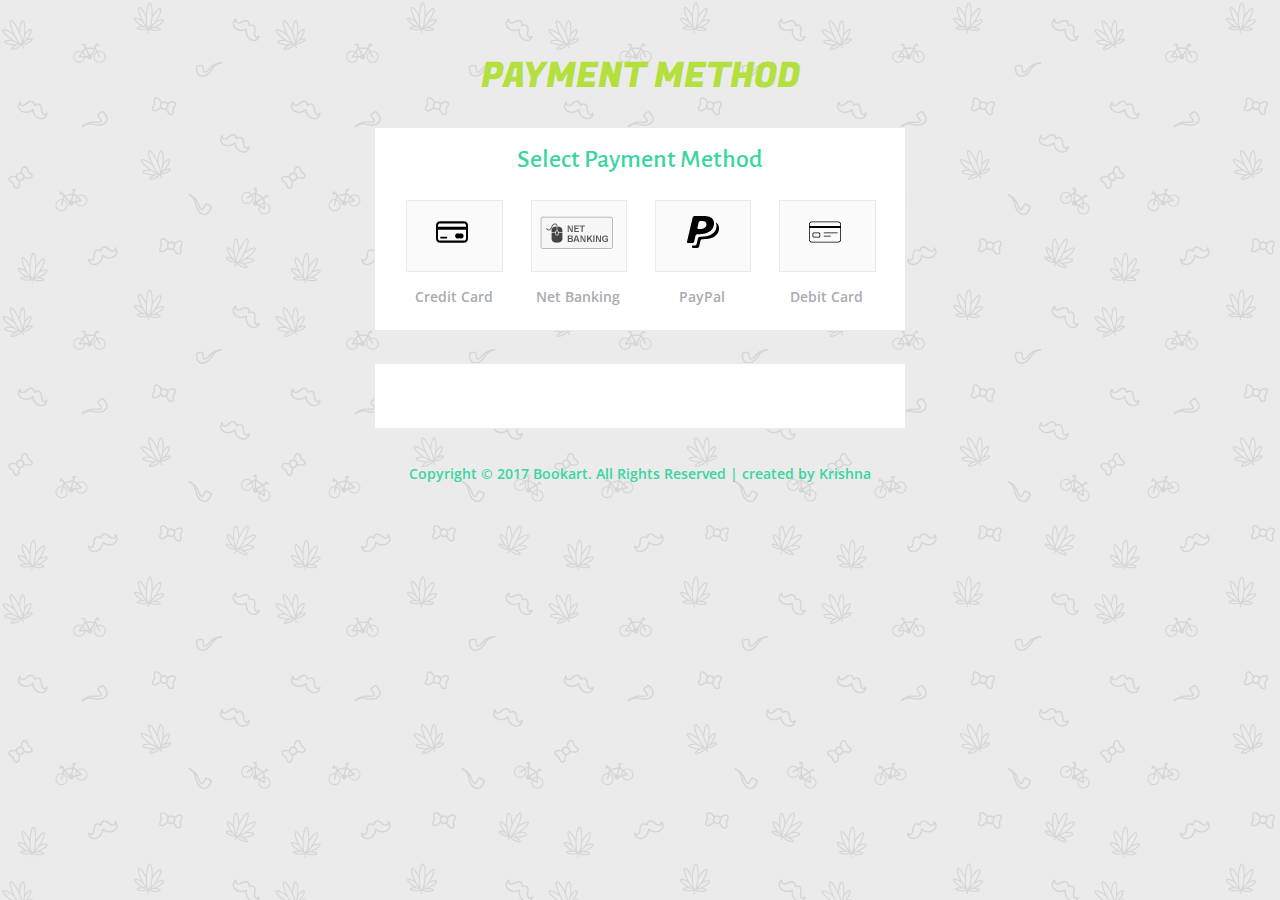
<file: app/template/credit.html>
<!DOCTYPE html>
<html>
<head>
  <title>Payments</title>
  <!-- for-mobile-apps -->
  <meta name="viewport" content="width=device-width, initial-scale=1">
  <meta http-equiv="Content-Type" content="text/html; charset=utf-8" />
  <script type="application/x-javascript"> addEventListener("load", function() { setTimeout(hideURLbar, 0); }, false);
  function hideURLbar(){ window.scrollTo(0,1); } </script>
  <!-- //for-mobile-apps -->
  <link href="../CSS/credit.css" rel="stylesheet" type="text/css" media="all" />
  <link href='//fonts.googleapis.com/css?family=Fugaz+One' rel='stylesheet' type='text/css'>
  <link href='//fonts.googleapis.com/css?family=Alegreya+Sans:400,100,100italic,300,300italic,400italic,500,500italic,700,700italic,800,800italic,900,900italic' rel='stylesheet' type='text/css'>
  <link href='//fonts.googleapis.com/css?family=Open+Sans:400,300,300italic,400italic,600,600italic,700,700italic,800,800italic' rel='stylesheet' type='text/css'>
</head>
<body>
<div class="main">
  <h1>Payment Method</h1>
  <div class="content">

    <script src="../JS/credit.js" type="text/javascript"></script>
    <script type="text/javascript">
      $(document).ready(function () {
        $('#horizontalTab').easyResponsiveTabs({
          type: 'default', //Types: default, vertical, accordion
          width: 'auto', //auto or any width like 600px
          fit: true   // 100% fit in a container
        });
      });

    </script>
    <div class="sap_tabs">
      <div id="horizontalTab" style="display: block; width: 100%; margin: 0px;">
        <div class="pay-tabs">
          <h2>Select Payment Method</h2>
          <ul class="resp-tabs-list">
            <li class="resp-tab-item" aria-controls="tab_item-0" role="tab"><span><label class="pic1"></label>Credit Card</span></li>
            <li class="resp-tab-item" aria-controls="tab_item-1" role="tab"><span><label class="pic3"></label>Net Banking</span></li>
            <li class="resp-tab-item" aria-controls="tab_item-2" role="tab"><span><label class="pic4"></label>PayPal</span></li>
            <li class="resp-tab-item" aria-controls="tab_item-3" role="tab"><span><label class="pic2"></label>Debit Card</span></li>
            <div class="clear"></div>
          </ul>
        </div>
        <div class="resp-tabs-container">
          <div class="tab-1 resp-tab-content" aria-labelledby="tab_item-0">
            <div class="payment-info">
              <h3>Personal Information</h3>
              <form>
                <div class="tab-for">
                  <h5>EMAIL ADDRESS</h5>

                  <input type="text" value="">
                  <h5>FIRST NAME</h5>
                  <input type="text" value="">
                </div>
              </form>
              <h3 class="pay-title">Credit Card Info</h3>
              <form>
                <div class="tab-for">
                  <h5>NAME ON CARD</h5>
                  <input type="text" value="">
                  <h5>CARD NUMBER</h5>
                  <input class="pay-logo" type="text" value="0000-0000-0000-0000" onfocus="this.value = '';" onblur="if (this.value == '') {this.value = '0000-0000-0000-0000';}" required="">
                </div>
                <div class="transaction">
                  <div class="tab-form-left user-form">
                    <h5>EXPIRATION</h5>
                    <ul>
                      <li>
                        <input type="number" class="text_box" type="text" value="6" min="1" />
                      </li>
                      <li>
                        <input type="number" class="text_box" type="text" value="1988" min="1" />
                      </li>

                    </ul>
                  </div>
                  <div class="tab-form-right user-form-rt">
                    <h5>CVV NUMBER</h5>
                    <input type="text" value="xxxx" onfocus="this.value = '';" onblur="if (this.value == '') {this.value = 'xxxx';}" required="">
                  </div>
                  <div class="clear"></div>
                </div>
                <input type="submit" value="SUBMIT">
                <a href="#!/books"> <input type="submit" value="Cancel"></a>

              </form>
              <div class="single-bottom">
                <ul>
                  <li>
                    <input type="checkbox"  id="brand" value="">
                    <label for="brand"><span></span>By checking this box, I agree to the Terms & Conditions & Privacy Policy.</label>
                  </li>
                </ul>
              </div>
            </div>
          </div>
          <div class="tab-1 resp-tab-content" aria-labelledby="tab_item-1">
            <div class="payment-info">
              <h3>Net Banking</h3>
              <div class="radio-btns">
                <div class="swit">
                  <div class="check_box"> <div class="radio"> <label><input type="radio" name="radio" checked=""><i></i>Andhra Bank</label> </div></div>
                  <div class="check_box"> <div class="radio"> <label><input type="radio" name="radio"><i></i>Allahabad Bank</label> </div></div>
                  <div class="check_box"> <div class="radio"> <label><input type="radio" name="radio"><i></i>Bank of Baroda</label> </div></div>
                  <div class="check_box"> <div class="radio"> <label><input type="radio" name="radio"><i></i>Canara Bank</label> </div></div>
                  <div class="check_box"> <div class="radio"> <label><input type="radio" name="radio"><i></i>IDBI Bank</label> </div></div>
                  <div class="check_box"> <div class="radio"> <label><input type="radio" name="radio"><i></i>Icici Bank</label> </div></div>
                  <div class="check_box"> <div class="radio"> <label><input type="radio" name="radio"><i></i>Indian Overseas Bank</label> </div></div>
                  <div class="check_box"> <div class="radio"> <label><input type="radio" name="radio"><i></i>Punjab National Bank</label> </div></div>
                  <div class="check_box"> <div class="radio"> <label><input type="radio" name="radio"><i></i>South Indian Bank</label> </div></div>
                  <div class="check_box"> <div class="radio"> <label><input type="radio" name="radio"><i></i>State Bank Of India</label> </div></div>
                </div>
                <div class="swit">
                  <div class="check_box"> <div class="radio"> <label><input type="radio" name="radio" checked=""><i></i>City Union Bank</label> </div></div>
                  <div class="check_box"> <div class="radio"> <label><input type="radio" name="radio"><i></i>HDFC Bank</label> </div></div>
                  <div class="check_box"> <div class="radio"> <label><input type="radio" name="radio"><i></i>IndusInd Bank</label> </div></div>
                  <div class="check_box"> <div class="radio"> <label><input type="radio" name="radio"><i></i>Syndicate Bank</label> </div></div>
                  <div class="check_box"> <div class="radio"> <label><input type="radio" name="radio"><i></i>Deutsche Bank</label> </div></div>
                  <div class="check_box"> <div class="radio"> <label><input type="radio" name="radio"><i></i>Corporation Bank</label> </div></div>
                  <div class="check_box"> <div class="radio"> <label><input type="radio" name="radio"><i></i>UCO Bank</label> </div></div>
                  <div class="check_box"> <div class="radio"> <label><input type="radio" name="radio"><i></i>Indian Bank</label> </div></div>
                  <div class="check_box"> <div class="radio"> <label><input type="radio" name="radio"><i></i>Federal Bank</label> </div></div>
                  <div class="check_box"> <div class="radio"> <label><input type="radio" name="radio"><i></i>ING Vysya Bank</label> </div></div>
                </div>
                <div class="clear"></div>
              </div>
              <a href="#">Continue</a>
            </div>
          </div>
          <div class="tab-1 resp-tab-content" aria-labelledby="tab_item-2">
            <div class="payment-info">
              <h3>PayPal</h3>
              <h4>Already Have A PayPal Account?</h4>
              <div class="login-tab">
                <div class="user-login">
                  <h2>Login</h2>

                  <form>
                    <input type="text" value="name@email.com" onfocus="this.value = '';" onblur="if (this.value == '') {this.value = 'name@email.com';}" required="">
                    <input type="password" value="PASSWORD" onfocus="this.value = '';" onblur="if (this.value == '') {this.value = 'PASSWORD';}" required="">
                    <div class="user-grids">
                      <div class="user-left">
                        <div class="single-bottom">
                          <ul>
                            <li>
                              <input type="checkbox"  id="brand1" value="">
                              <label for="brand1"><span></span>Remember me?</label>
                            </li>
                          </ul>
                        </div>
                      </div>
                      <div class="user-right">
                        <input type="submit" value="LOGIN">
                      </div>
                      <div class="clear"></div>
                    </div>
                  </form>
                </div>
              </div>
            </div>
          </div>
          <div class="tab-1 resp-tab-content" aria-labelledby="tab_item-3">
            <div class="payment-info">

              <h3 class="pay-title">Dedit Card Info</h3>
              <form>
                <div class="tab-for">
                  <h5>NAME ON CARD</h5>
                  <input type="text" value="">
                  <h5>CARD NUMBER</h5>
                  <input class="pay-logo" type="text" value="0000-0000-0000-0000" onfocus="this.value = '';" onblur="if (this.value == '') {this.value = '0000-0000-0000-0000';}" required="">
                </div>
                <div class="transaction">
                  <div class="tab-form-left user-form">
                    <h5>EXPIRATION</h5>
                    <ul>
                      <li>
                        <input type="number" class="text_box" type="text" value="6" min="1" />
                      </li>
                      <li>
                        <input type="number" class="text_box" type="text" value="1988" min="1" />
                      </li>

                    </ul>
                  </div>
                  <div class="tab-form-right user-form-rt">
                    <h5>CVV NUMBER</h5>
                    <input type="text" value="xxxx" onfocus="this.value = '';" onblur="if (this.value == '') {this.value = 'xxxx';}" required="">
                  </div>
                  <div class="clear"></div>
                </div>
                <input type="submit" value="SUBMIT">
              </form>
              <div class="single-bottom">
                <ul>
                  <li>
                    <input type="checkbox"  id="brand" value="">
                    <label for="brand"><span></span>By checking this box, I agree to the Terms & Conditions & Privacy Policy.</label>
                  </li>
                </ul>
              </div>
            </div>
          </div>
        </div>
      </div>
    </div>

  </div>
  <p class="footer">Copyright © 2017 Bookart. All Rights Reserved | created by <a href="#" target="_blank">Krishna</a></p>
</div>
</body>
</html>
</file>
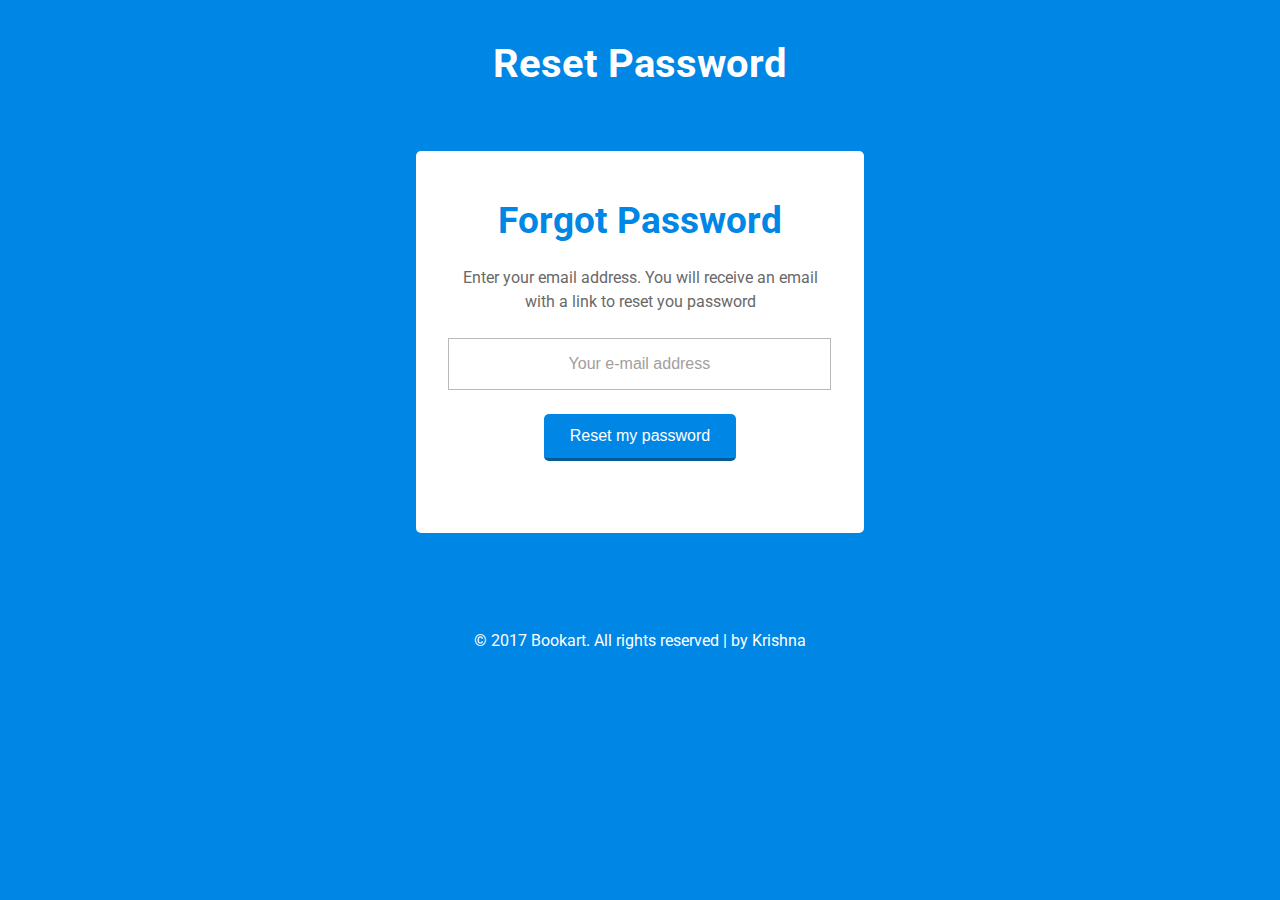
<file: app/template/forget.html>
<!DOCTYPE HTML>
<html>
<head>
  <title>Reset Password</title>
  <link href="../styles/forget.css" rel="stylesheet" type="text/css" media="all"/>
  <!-- Custom Theme files -->
  <meta http-equiv="Content-Type" content="text/html; charset=utf-8" />
  <meta name="viewport" content="width=device-width, initial-scale=1, maximum-scale=1">
  <meta http-equiv="Content-Type" content="text/html; charset=utf-8" />
  <link href='//fonts.googleapis.com/css?family=Roboto:400,100,300,500,700,900' rel='stylesheet' type='text/css'>
</head>
<body>
<!--element start here-->
  <div class="elelment" ng-controller="logincontroller">
      <h2>Reset Password</h2>
        <div class="element-main">
          <h1>Forgot Password</h1>
          <p> Enter your email address. You will receive an email with a link to reset you password</p>
          <form>
            <input type="text" value="Your e-mail address" ng-model="ufor.piss" onfocus="this.value = '';" onblur="if (this.value == '') {this.value = 'Your e-mail address';}">
            <button type="submit" class="karth" ng-click="forget()">Reset my password</button>
            <p id="mmama"></p>

          </form>
        </div>
  </div>
  <div class="copy-right">
    <p>© 2017 Bookart. All rights reserved | by  <a href="http://krishnakondoju.blogspot.com/" target="_blank">  Krishna </a></p>
  </div>
<!--element end here-->
</body>
</html>
</file>
<file: app/styles/forget.css>
/* start editing from here */
html,body,div,span,applet,object,iframe,h1,h2,h3,h4,h5,h6,p,blockquote,pre,a,abbr,acronym,address,big,cite,code,del,dfn,em,img,ins,kbd,q,s,samp,small,strike,strong,sub,sup,tt,var,b,u,i,dl,dt,dd,ol,nav ul,nav li,fieldset,form,label,legend,table,caption,tbody,tfoot,thead,tr,th,td,article,aside,canvas,details,embed,figure,figcaption,footer,header,hgroup,menu,nav,output,ruby,section,summary,time,mark,audio,video{margin:0;padding:0;border:0;font-size:100%;font:inherit;vertical-align:baseline;}
article, aside, details, figcaption, figure,footer, header, hgroup, menu, nav, section {display: block;}
ol,ul{list-style:none;margin:0;padding:0;}
blockquote,q{quotes:none;}
blockquote:before,blockquote:after,q:before,q:after{content:'';content:none;}
table{border-collapse:collapse;border-spacing:0;}
/* start editing from here */
a{text-decoration:none;}
.txt-rt{text-align:right;}/* text align right */
.txt-lt{text-align:left;}/* text align left */
.txt-center{text-align:center;}/* text align center */
.float-rt{float:right;}/* float right */
.float-lt{float:left;}/* float left */
.clear{clear:both;}/* clear float */
.pos-relative{position:relative;}/* Position Relative */
.pos-absolute{position:absolute;}/* Position Absolute */
.vertical-base{	vertical-align:baseline;}/* vertical align baseline */
.vertical-top{	vertical-align:top;}/* vertical align top */
.underline{	padding-bottom:5px;	border-bottom: 1px solid #eee; margin:0 0 20px 0;}/* Add 5px bottom padding and a underline */
nav.vertical ul li{	display:block;}/* vertical menu */
nav.horizontal ul li{	display: inline-block;}/* horizontal menu */
img{max-width:100%;}
/*end reset*/
/*--login start here--*/
body{
  font-size: 100%;
  background:#0086E5;
  font-family: 'Roboto', sans-serif;
}
a {
  text-decoration: none;
}
a:hover {
  transition: 0.5s all;
  -webkit-transition: 0.5s all;
  -moz-transition: 0.5s all;
  -o-transition: 0.5s all;
}
/*--elemt style strat here--*/
.elelment h2 {
  font-size: 2.5em;
  color: #fff;
  text-align: center;
  margin-top:2em;
  font-weight: 700;
}
.element-main {
  width:60%;
  background: #fff;
  margin:4em auto 0em;
  border-radius: 5px;
  padding:3em 2em;
}
.element-main h1 {
  text-align: center;
  font-size: 2.3em;
  color:#0086E5;
  font-weight: 700;
}
.element-main p {
  font-size: 1em;
  color: #696969;
  line-height: 1.5em;
  margin: 1.5em 0em;
  text-align:center;
}
.element-main input[type="text"] {
  font-size: 1em;
  color: #A29E9E;
  padding: 1em 0.5em;
  display: block;
  width: 95%;
  outline: none;
  margin-bottom: 1em;
  text-align:center;
  border: 1px solid #B9B9B9;
}
.karth {
  font-size: 1em;
  color: #fff;
  background:#0086E5;
  width: 50%;
  padding: 0.8em 0em;
  outline: none;
  border: none;
  border-radius: 5px;
  cursor: pointer;
  border-bottom: 3px solid #045B99;
  display: block;
  margin: 1.5em auto 0;
}
.karth:hover{
  background:#1D1C1C;
  border-bottom: 3px solid #2F2F2F;
  transition: 0.5s all;
  -webkit-transition: 0.5s all;
  -moz-transition: 0.5s all;
  -o-transition: 0.5s all;
}
/*---copyrights--*/
.copy-right {
  margin: 9em 0em 2em 0em;
}
.copy-right p {
  text-align: center;
  font-size:1em;
  color:#fff;
  line-height: 1.5em;

}
.copy-right p a{
  color:#fff;
}
.copy-right p a:hover{
  color:#000;
  transition: 0.5s all;
  -webkit-transition: 0.5s all;
  -moz-transition: 0.5s all;
  -o-transition: 0.5s all;
}
/*--element end here--*/
/*--media quiries start here--*/
@media(max-width:1440px){

}
@media(max-width:1366px){

}
@media(max-width:1280px){
  .elelment h2 {
    margin-top: 1em;
  }
  .copy-right {
    margin: 6em 0em 2em 0em;
  }
  .element-main {
    width: 30%;
  }
}
@media(max-width:1024px){
  .element-main {
    width: 37%;
  }
}
@media(max-width:768px){
  .element-main {
    width: 49%;
  }
  .elelment h2 {
    font-size: 2em;
  }
  .element-main {
    width: 60%;
  }
  .element-main h1 {
    font-size: 2em;
  }
}
@media(max-width:640px){

}
@media(max-width:480px){
  .element-main {
    width: 80%;
    padding: 3em 1.5em;
  }
  .copy-right {
    margin: 5em 0em 2em 0em;
  }
  .copy-right p {
    font-size: 0.9em;
  }
}
@media(max-width:320px){
  .elelment h2 {
    font-size: 1.5em;
  }
  .element-main h1 {
    font-size: 1.5em;
  }
  .element-main {
    width: 80%;
    margin: 2em auto 0em;
    padding: 1.5em 1.5em;
  }
  .element-main p {
    font-size: 0.9em;
  }
  .karth{
    font-size:0.9em;
    width: 75%;
  }
  .element-main input[type="text"] {
    font-size: 0.9em;
    padding: 0.8em 0.5em;
  }
  .copy-right {
    margin: 3em 0em 2em 0em;
  }
  .copy-right p {
    font-size: 0.85em;
    padding:0 4px;
  }
}
/*--media quiries end here--*/
</file>
<file: app/CSS/credit.css>
/* reset */
html,body,div,span,applet,object,iframe,h1,h2,h3,h4,h5,h6,p,blockquote,pre,a,abbr,acronym,address,big,cite,code,del,dfn,em,img,ins,kbd,q,s,samp,small,strike,strong,sub,sup,tt,var,b,u,i,dl,dt,dd,ol,nav ul,nav li,fieldset,form,label,legend,table,caption,tbody,tfoot,thead,tr,th,td,article,aside,canvas,details,embed,figure,figcaption,footer,header,hgroup,menu,nav,output,ruby,section,summary,time,mark,audio,video{margin:0;padding:0;border:0;font-size:100%;font:inherit;vertical-align:baseline;}
article, aside, details, figcaption, figure,footer, header, hgroup, menu, nav, section {display: block;}
ol,ul{list-style:none;margin:0px;padding:0px;}
blockquote,q{quotes:none;}
blockquote:before,blockquote:after,q:before,q:after{content:'';content:none;}
table{border-collapse:collapse;border-spacing:0;}
/* start editing from here */
a{text-decoration:none;}
.txt-rt{text-align:right;}/* text align right */
.txt-lt{text-align:left;}/* text align left */
.txt-center{text-align:center;}/* text align center */
.float-rt{float:right;}/* float right */
.float-lt{float:left;}/* float left */
.clear{clear:both;}/* clear float */
.pos-relative{position:relative;}/* Position Relative */
.pos-absolute{position:absolute;}/* Position Absolute */
.vertical-base{	vertical-align:baseline;}/* vertical align baseline */
.vertical-top{	vertical-align:top;}/* vertical align top */
nav.vertical ul li{	display:block;}/* vertical menu */
nav.horizontal ul li{	display: inline-block;}/* horizontal menu */
img{max-width:100%;}
/*end reset*/

body{
  padding:0;
  margin:0;
  font-family: 'Open Sans', sans-serif;
  background: url(../creditimages/1.png) repeat;
}

h1,h2,h3,h4,h5,h6{
  margin:0;
}
p{
  margin:0;
}
ul{
  margin:0;
  padding:0;
}
label{
  margin:0;
}
/*-- main --*/
.main {
  padding: 50px 0;
}
.main h1{
  font-size:35px;
  text-align:center;
  text-transform:uppercase;
  color:#B3E03F;
  margin-bottom: 25px;
  font-family: 'Fugaz One', cursive;
}
.content{
  width:40%;
  margin:0 auto;
}
p.footer {
  color: #3AD5A0;
  text-align: center;
  font-size: 14px;
  margin-top: 35px;
  font-weight: 600;
}
p.footer a{
  color:#3AD5A0;
}
p.footer a:hover{
  color: #B3E03F;
}
/******** SAP ************/
.sap_tabs{
  clear:both;
  padding: 0em 0 0em;
}
.pay-tabs{
  margin: 0 0 2em 0;
  padding: 1em 1em 1.5em 1em;
  background: #fff;
  border: 1px solid #e7ebee;
}
.pay-tabs h2{
  font-size: 26px;
  text-align: center;
  margin-bottom: 25px;
  color: #3AD5A0;
  font-weight: 500;
  font-family: 'Alegreya Sans', sans-serif;
}
.resp-tabs-list {
  list-style: none;
  margin: 0 0 0em 0;
  padding: 0;
}
.resp-tab-item{
  font-size: 14px;
  text-decoration: none;
  color: #a9acb1;
  font-weight:600;
  cursor: pointer;
  text-align: center;
  list-style: none;
  outline: none;
  -webkit-transition: all 0.3s ease-out;
  -moz-transition: all 0.3s ease-out;
  -ms-transition: all 0.3s ease-out;
  -o-transition: all 0.3s ease-out;
  transition: all 0.3s ease-out;
  text-transform:capitalize;
  display: inline-block;
  margin: 0 4%;
  float: left;
  width: 17%;
}
.resp-tab-active{
  color: #B3E03F;
}
.resp-tabs-container {
  padding: 0px;
  clear: left;
  padding: 2em 2.5em;
  background: #fff;
  border: 1px solid #e7ebee;
}
h2.resp-accordion {
  cursor: pointer;
  padding: 5px;
  display: none;
}
.resp-tab-content {
  display: none;
}
.resp-content-active, .resp-accordion-active {
  display: block;
}
li.resp-tab-item span .pic1{
  background: url(../creditimages/pic2.png) no-repeat 38px 15px #fafafa !important;

}
li.resp-tab-item span .pic2{
  background: url(../creditimages/pic3.png) no-repeat 38px 15px #fafafa !important;

}
li.resp-tab-item span .pic3{
  background: url(../creditimages/pic1.png) no-repeat 14px 15px #fafafa !important;

}
li.resp-tab-item span .pic4{
  background: url(../creditimages/pic4.png) no-repeat 38px 15px #fafafa !important;
}
li.resp-tab-item span .pic1,li.resp-tab-item span .pic2,li.resp-tab-item span .pic3,li.resp-tab-item span .pic4{
  width: 100%;
  height: 40px;
  display: block;
  border: 1px solid #e7ebee;
  padding: 15px 0px;
  margin-bottom: 15px;
  cursor:pointer;
}
li.resp-tab-item.resp-tab-active span label {
  border: 1px solid #B3E03F;
}
.payment-info h3{
  font-size: 26px;
  text-align: center;
  margin-bottom: 15px;
  color: #3AD5A0;
  font-weight: 500;
  font-family: 'Alegreya Sans', sans-serif;
}
.tab-for input[type="text"] {
  width:96%;
  padding: 8px;
  font-size: 13px;
  font-weight: 600;
  border: 1px solid #e7ebee;
  outline: none;
  color: #ccc;
  border-radius: 5px;
  margin-bottom: 20px;
  transition:0.5s all;
  -webkit-transition:0.5s all;
  -moz-transition:0.5s all;
  -o-transition:0.5s all;
  -ms-transition:0.5s all;
}
.tab-for h5 ,.tab-form-left h5,.tab-form-right h5{
  color: #435964;
  font-size: 13px;
  text-transform: uppercase;
  margin: 0 0 8px 0;
  font-weight: 600;
}
.tab-for input[type="text"]:hover{
  border: 1px solid #B3E03F;
  transition:0.5s all;
  -webkit-transition:0.5s all;
  -moz-transition:0.5s all;
  -o-transition:0.5s all;
  -ms-transition:0.5s all;
}
input.pay-logo{
  width: 89.5% !important;
  padding: 8px 45px 8px 8px !important;
  background: url(../creditimages/visa.png) no-repeat 507px 5px;
}
.tab-form-left {
  float: left;
  width: 48%;
}
.user-form ul li {
  list-style-type: none;
  display: inline-block;
  width: 23%;
  margin-right: 9%;
}
.text_box {
  display: inline;
  width: 60px;
  padding: 3px 5px;
  outline: none;
  margin-left: 1%;
  font-size: 20px;
  color: #444;
  width: 100%;
  color: #606060;
  font-size: 15px;
  padding: 8px 0 8px 10px;
  border: none;
  outline: none;
  background: #fff;
  transition: 0.5s all;
  -webkit-transition: 0.5s all;
  -moz-transition: 0.5s all;
  -o-transition: 0.5s all;
  -ms-transition: 0.5s all;
}
input.text_box {
  background: #fcfcfc;
  border: 1px solid #ebeced;
}
.tab-form-right {
  float: right;
  width: 48%;
}
.tab-form-right input[type="text"] {
  width:92%;
  padding: 8px;
  font-size: 13px;
  font-weight: 600;
  border: 1px solid #e7ebee;
  outline: none;
  color: #ccc;
  border-radius: 5px;
  margin-bottom: 30px;
  transition:0.5s all;
  -webkit-transition:0.5s all;
  -moz-transition:0.5s all;
  -o-transition:0.5s all;
  -ms-transition:0.5s all;
}
.tab-form-right input[type="text"]:hover{
  border: 1px solid #B3E03F;
  transition:0.5s all;
  -webkit-transition:0.5s all;
  -moz-transition:0.5s all;
  -o-transition:0.5s all;
  -ms-transition:0.5s all;
}
.payment-info form input[type="submit"] {
  background: #B3E03F;
  color: #FFFFFF;
  text-align: center;
  padding: 10px 0;
  border: none;
  font-size: 16px;
  outline: none;
  width: 22%;
  cursor: pointer;
  font-weight: 600;
  margin-bottom:30px;
  transition: 0.5s all;
  -webkit-transition: 0.5s all;
  -moz-transition: 0.5s all;
  -o-transition: 0.5s all;
  -ms-transition: 0.5s all;
}
.payment-info form input[type="submit"]:hover{
  background: #3AD5A0;
  transition: 0.5s all;
  -webkit-transition: 0.5s all;
  -moz-transition: 0.5s all;
  -o-transition: 0.5s all;
  -ms-transition: 0.5s all;
}

.single-bottom ul li{
  list-style:none;
  padding:0px;
}
.single-bottom ul li input[type="checkbox"] {
  display: none;
}
.single-bottom ul li input[type="checkbox"]+label {
  position: relative;
  padding-left: 31px;
  border: none;
  outline: none;
  font-size: 13px;
  color: #2d3e50;
  font-weight:600;
  line-height:1.8em;
}
.single-bottom ul li input[type="checkbox"]+label span:first-child {
  width: 14px;
  height: 14px;
  display: inline-block;
  border: 2px solid #B3E03F;
  position: absolute;
  left: 0;
  top: 1px;
}
.single-bottom ul li input[type="checkbox"]:checked+label span:first-child:before {
  content: "";
  background:url(../creditimages/11.png)no-repeat;
  position: absolute;
  left: -1px;
  top: 0px;
  font-size: 10px;
  width:16px;
  height:16px;
}
.radio {
  position: relative;
  display:inline-block;
  margin-left:15px;
}
.radio:first-child {
  margin-left: 0;
  margin: 0;
}
.radio {
  padding-left:22px;
  line-height: 28px;
  color: #404040;
  cursor: pointer;
}
.radio  input[type="radio"]{
  position: absolute;
  left: -9999px;
}
.radio-btns label {
  font-size: 14px;
  color: #000;
  padding: 0px 0 0 10px;
  font-weight:600;
}
.radio i {
  position: absolute;
  top:5px;
  left: 0;
  display: block;
  width: 12px;
  height: 12px;
  outline: none;
  border:3px solid #B5E045;
  background: #fff;
  cursor:pointer;
}
.radio i {
  border-radius: 50%;
}
.radio input + i:after {
  position: absolute;
  opacity: 0;
  transition: opacity 0.1s;
  -o-transition: opacity 0.1s;
  -ms-transition: opacity 0.1s;
  -moz-transition: opacity 0.1s;
  -webkit-transition: opacity 0.1s;
}
.radio input + i:after {
  content: '';
  top: 6px;
  left: 7px;
  width: 5px;
  height: 5px;
  border-radius: 50%;
  -webkit-border-radius: 50%;
  -moz-border-radius: 50%;
  -o-border-radius: 50%;
}
.radio input:checked + i:after{
  opacity: 1;
}

label.checkbox {
  width: 28%;
  floaT: left;
}
/*** normal state ***/
.radio i {
  transition: border-color 0.3s;
  -o-transition: border-color 0.3s;
  -ms-transition: border-color 0.3s;
  -moz-transition: border-color 0.3s;
  -webkit-transition: border-color 0.3s;
}
/*** checked state ***/
.radio input + i:after {
  content: '';
  background: url("../creditimages/tick-mark1.png") no-repeat center;
  top: 1px;
  left: 1px;
  width: 9px;
  height: 9px;
  text-align: center;
}
.radio input:checked + i {
  border:3px solid #B5E045;
  background: #fff;
}
.swit{
  float:left;
  width:50%;
}
.check_box {
  margin-bottom: 5px;
}
.payment-info a{
  padding:8px 10px;
  font-size:14px;
  color:#fff;
  font-weight:600;
  text-transform:uppercase;
  background:#B5E045;
}
.payment-info a:hover{
  background: #3AD5A0 !important;
}

.radio-btns{
  margin-bottom: 30px;
}
.login-tab{
  margin-top: 15px;
}
.user-login h2 {
  margin: 0 0 18px 0;
  color: #424448;
  font-size: 24px;
  text-align: center;
  font-weight: bold;
}
.graph-header h3{
  margin: 0 0 18px 0;
  color: #424448;
  font-size: 24px;
  text-align: center;
  font-weight: bold;
}
.graph-grid{
  background: #fff;
  padding: 42px 20px;
  margin:15px 0;
}
.con-btm-l{
  float:left;
  width:46%;
}
.con-btm-r{
  float: left;
  width: 51.5%;
  margin-left: 2.5%;
}
.con-btm-right {
  padding-right: 0;
}
.user-login form input[type="text"], .user-login form input[type="password"] {
  margin: 0 0 24px 0;
  background: #fcfcfc;
  width: 94%;
  padding: 12px 15px;
  font-size: 14px;
  font-weight: bold;
  border: 1px solid #ebeced;
  outline: none;
  color: #D7D7D7;
}
.user-login form{
  margin-top: 22px;
}
.user-left i {
  font-style: normal;
  vertical-align: text-bottom;
  font-size: 14px;
  font-weight: bold;
  margin-left: 5px;
}
.user-left {
  width: 61%;
  float: left;
}
.user-right  {
  width: 21%;
  float: right;
}
.user-right input[type="submit"] {
  background: #ed5564;
  font-weight: bold;
  font-size: 16px;
  color: #ffffff;
  padding: 10px 25px;
  border: none;
  width: 100% !important;
  transition:0.5s all;
  -webkit-transition:0.5s all;
  -moz-transition:0.5s all;
  -o-transition:0.5s all;
  -ms-transition:0.5s all;
}
.user-right input[type="submit"]:hover {
  background:#28b08a;
  transition:0.5s all;
  -webkit-transition:0.5s all;
  -moz-transition:0.5s all;
  -o-transition:0.5s all;
  -ms-transition:0.5s all;
}
.payment-info h4 {
  font-size: 14px;
  text-align: center;
  color: #000;
}
/*-- responsive media queries --*/
@media (max-width: 1440px){
  li.resp-tab-item span .pic3 {
    background: url(../creditimages/pic1.png) no-repeat 8px 15px #fafafa !important;
  }
  li.resp-tab-item span .pic1 {
    background: url(../creditimages/pic2.png) no-repeat 29px 15px #fafafa !important;
  }
  li.resp-tab-item span .pic4 {
    background: url(../creditimages/pic4.png) no-repeat 31px 15px #fafafa !important;
  }
  li.resp-tab-item span .pic2 {
    background: url(../creditimages/pic3.png) no-repeat 29px 15px #fafafa !important;
  }
}
@media (max-width: 1366px){
  .content {
    width: 41.5%;
    margin: 0 auto;
  }
  input.pay-logo {
    width: 88.5% !important;
  }
}
@media (max-width: 1280px){
  .resp-tab-item {
    margin: 0 3%;
    width: 19%;
  }
  input.pay-logo {
    width: 87% !important;
  }
  .single-bottom ul li input[type="checkbox"]+label {
    padding-left: 24px;
  }
}
@media (max-width: 1080px){
  .content {
    width: 48.5%;
    margin: 0 auto;
  }
  .tab-form-right input[type="text"] {
    width: 91%;
  }
  .user-form ul li {
    width: 26%;
  }
}
@media (max-width: 1024px){
  .content {
    width: 49.5%;
    margin: 0 auto;
  }
  .swit {
    float: left;
    width: 44%;
    margin-right: 6%;
  }
}
@media (max-width: 991px){
  .pay-tabs h2 ,.payment-info h3{
    font-size: 22px;
  }
  .resp-tab-item {
    margin: 0 2%;
    width: 21%;
  }
  .user-form ul li {
    width: 29%;
  }
  .swit {
    margin-right: 12%;
  }
  .swit:nth-child(2) {
    margin: 0;
  }
}
@media (max-width: 800px){
  .content {
    width: 60%;
    margin: 0 auto;
  }
  input.pay-logo {
    width: 85% !important;
  }
  .tab-for input[type="text"] {
    width: 95%;
  }
  .tab-form-right input[type="text"] {
    width: 90%;
  }
  .radio-btns label {
    font-size: 13px;
    color: #000;
    padding: 0px 0 0 2px;
    font-weight: 600;
  }
  .radio i {
    top: 6px;
  }
  .user-login form input[type="text"], .user-login form input[type="password"] {
    width: 92%;
  }
  .resp-tab-item {
    font-size: 13px;
  }
  .payment-info form input[type="submit"] {
    font-size: 14px;
  }
  .payment-info h4 {
    font-size: 13px;
  }
  .main h1 {
    font-size: 30px;
  }
}
@media (max-width: 768px){
  .content {
    width: 61%;
  }
}
@media (max-width: 736px){
  .content {
    width: 64%;
  }
}
@media (max-width: 667px){
  .content {
    width: 71.5%;
  }
}
@media (max-width: 640px){
  .content {
    width: 74.5%;
  }
  .tab-form-right input[type="text"] {
    width: 89%;
  }
  p.footer {
    font-size: 13px;
  }
}
@media (max-width: 600px){
  .content {
    width: 79.5%;
  }
}
@media (max-width: 568px){
  .content {
    width: 83.5%;
  }
}
@media (max-width: 480px){
  .content {
    width: 92%;
  }
  li.resp-tab-item span .pic3 {
    background: url(../creditimages/pic1.png) no-repeat 5px 15px #fafafa !important;
  }
  li.resp-tab-item span .pic1 {
    background: url(../creditimages/pic2.png) no-repeat 26px 15px #fafafa !important;
  }
  li.resp-tab-item span .pic4 {
    background: url(../creditimages/pic4.png) no-repeat 27px 15px #fafafa !important;
  }
  li.resp-tab-item span .pic2 {
    background: url(../creditimages/pic3.png) no-repeat 25px 15px #fafafa !important;
  }
  .user-form ul li {
    width: 34%;
  }
  .tab-form-right {
    float: right;
    width: 45%;
  }
  p.footer {
    font-size: 13px;
    line-height: 1.8em;
    width: 92%;
    margin: 30px auto 0 auto;
  }
  .resp-tabs-container {
    padding: 1em 1em;
  }
  .tab-form-right input[type="text"] {
    width: 88%;
  }
  .main h1 {
    font-size: 25px;
  }
}
@media (max-width: 414px){
  .resp-tab-item {
    margin: 0 6%;
    width: 38%;
  }
  li.resp-tab-item span .pic1 {
    background: url(../creditimages/pic2.png) no-repeat 46px 15px #fafafa !important;
  }
  li.resp-tab-item span .pic3 {
    background: url(../creditimages/pic1.png) no-repeat 27px 15px #fafafa !important;
  }
  li.resp-tab-item span .pic4 {
    background: url(../creditimages/pic4.png) no-repeat 50px 15px #fafafa !important;
  }
  li.resp-tab-item span .pic2 {
    background: url(../creditimages/pic3.png) no-repeat 46px 15px #fafafa !important;
  }
  li.resp-tab-item:nth-child(3) ,li.resp-tab-item:nth-child(4){
    margin-top: 25px;
  }
  .tab-for input[type="text"] {
    width: 94%;
  }
  input.pay-logo {
    width: 83% !important;
  }
  .tab-form-right input[type="text"] {
    width: 86%;
  }
  .swit {
    float: left;
    width: 48%;
    margin-right: 4%;
  }
  .swit:nth-child(2) {
    margin: 0;
  }
  .user-login form input[type="text"], .user-login form input[type="password"] {
    width: 90%;
  }
}
@media (max-width: 384px){
  input.pay-logo {
    width: 81% !important;
  }
  .user-form ul li {
    width: 37%;
  }
  li.resp-tab-item span .pic1 {
    background: url(../creditimages/pic2.png) no-repeat 42px 15px #fafafa !important;
  }
  li.resp-tab-item span .pic3 {
    background: url(../creditimages/pic1.png) no-repeat 20px 15px #fafafa !important;
  }
  li.resp-tab-item span .pic4 {
    background: url(../creditimages/pic4.png) no-repeat 44px 15px #fafafa !important;
  }
  li.resp-tab-item span .pic2 {
    background: url(../creditimages/pic3.png) no-repeat 42px 15px #fafafa !important;
  }
  .swit {
    float: left;
    width: 100%;
    margin-right: 0;
  }
  .user-login form input[type="text"], .user-login form input[type="password"] {
    width: 89%;
  }
}
@media (max-width: 375px){

}
@media (max-width: 320px){
  .main h1 {
    font-size: 20px;
  }
  .main {
    padding: 45px 0;
  }
  .pay-tabs h2, .payment-info h3 {
    font-size: 19px;
  }
  li.resp-tab-item span .pic1, li.resp-tab-item span .pic2, li.resp-tab-item span .pic3, li.resp-tab-item span .pic4 {
    padding: 12px 0px;
  }
  li.resp-tab-item span .pic1 {
    background: url(../creditimages/pic2.png) no-repeat 32px 13px #fafafa !important;
  }
  li.resp-tab-item span .pic3 {
    background: url(../creditimages/pic1.png) no-repeat 10px 11px #fafafa !important;
  }
  li.resp-tab-item span .pic4 {
    background: url(../creditimages/pic4.png) no-repeat 34px 12px #fafafa !important;
  }
  li.resp-tab-item span .pic2 {
    background: url(../creditimages/pic3.png) no-repeat 30px 12px #fafafa !important;
  }
  .pay-tabs {
    margin: 0 0 1.5em 0;
  }
  .tab-for input[type="text"] {
    width: 92%;
  }
  input.pay-logo {
    width: 76.5% !important;
  }
  .payment-info form input[type="submit"] {
    width: 32%;
    margin-bottom: 19px;
  }
  .tab-form-left {
    float: left;
    width: 100%;
  }
  .user-form ul li {
    width: 42.5%;
    margin-right: 6.5%;
  }
  .tab-form-right {
    float: right;
    width: 100%;
    margin-top: 20px;
  }
  .tab-form-right input[type="text"] {
    width: 92%;
  }
  .user-right {
    width: 30%;
  }
  .payment-info form input[type="submit"] {
    padding: 7px 0;
  }
  p.footer {
    margin: 20px auto 0 auto;
  }
}
</file>
